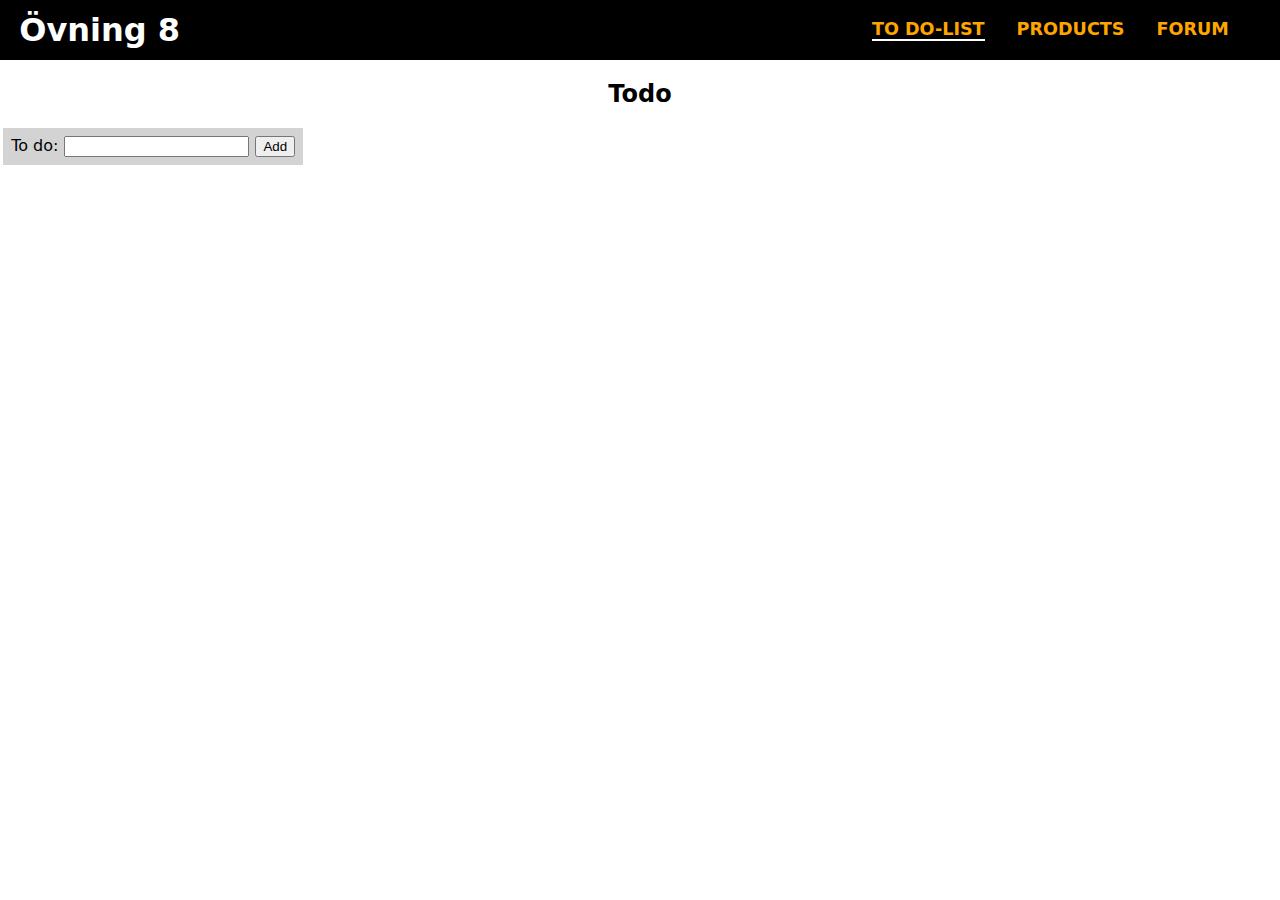
<file: index.html>
<!DOCTYPE html>
<html lang="en">
<head>
    <meta charset="UTF-8">
    <meta name="viewport" content="width=device-width, initial-scale=1.0">
    <script src="./js/todo.js" type="module"></script>
    <link rel="stylesheet" href="./css/style.css">
    <link rel="stylesheet" href="./css/todo.css">
    <title>Övning 8 - REST API</title>
</head>
<body>
    <header>
        <h1>Övning 8</h1>
        <nav>
            <ul>
                <li class="active"><a href="index.html">To Do-list</a></li>
                <li><a href="products.html">Products</a></li>
                <li><a href="forum.html">Forum</a></li>
            </ul>
        </nav>
    </header>
    <main>
        <section id="todolist">
            <h2>Todo</h2>
            <form id="todoform">
                <label for="task">To do:</label><input type="text" name="task" id="task" minlength="2" required>
                <button>Add</button>
            </form>
            <div id="taskbar"></div>
        </section>
    </main>
</body>
</html>
</file>
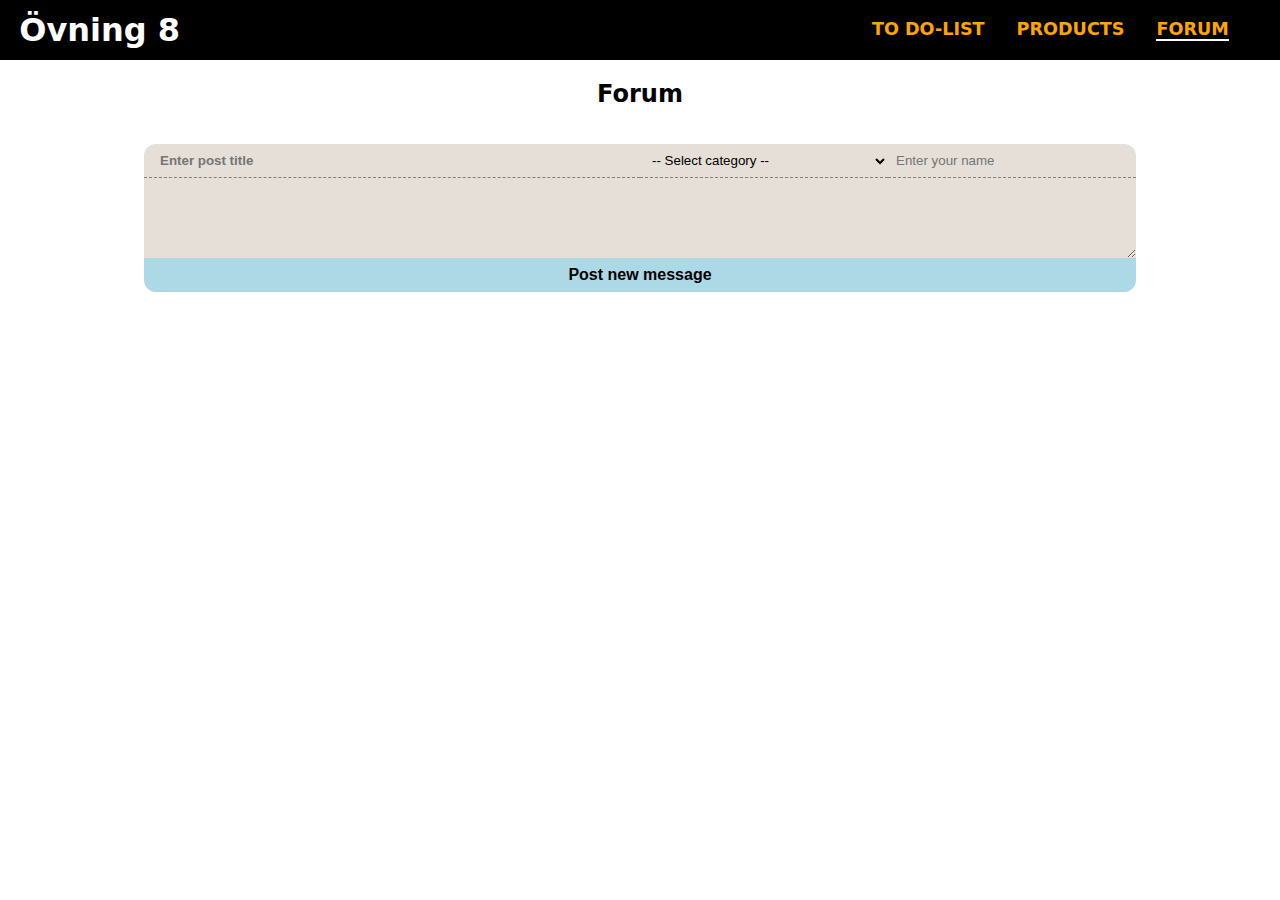
<file: forum.html>
<!DOCTYPE html>
<html lang="en">
<head>
    <meta charset="UTF-8">
    <meta name="viewport" content="width=device-width, initial-scale=1.0">
    <script src="./js/forum.js" type="module"></script>
    <link rel="stylesheet" href="./css/style.css">
    <link rel="stylesheet" href="./css/forum.css">
    <title>Övning 8 - REST API</title>
</head>
<body>
    <header>
        <h1>Övning 8</h1>
        <nav>
            <ul>
                <li><a href="index.html">To Do-list</a></li>
                <li><a href="products.html">Products</a></li>
                <li class="active"><a href="forum.html">Forum</a></li>
            </ul>
        </nav>
    </header>
    <main>
        <section id="forum">
            <h2>Forum</h2>
            <form id="forum-newpost-form">
                <div id="forum-newpost-title-wrapper"><input name="title" id="forum-newpost-title" type="text" minlength="2" maxlength="100" placeholder="Enter post title" required></div>
                <div id="forum-newpost-subject-wrapper">
                    <select name="subject" id="forum-newpost-subject">
                        <option value=""> -- Select category --</option>
                        <option value="food">Food</option>
                        <option value="music">Music</option>
                        <option value="monsters">Monsters</option>
                    </select>
                </div>
                <div id="forum-newpost-author-wrapper"><input name="author" id="forum-newpost-author" type="text" minlength="2" maxlength="20" placeholder="Enter your name" required></div>
                <textarea id="forum-newpost-body" name="body" minlength="3" required></textarea>
                <button id="forum-newpost-submit">Post new message</button>
            </form>
            <div id="forumposts"></div>
        </section>
    </main>
</body>
</html>
</file>
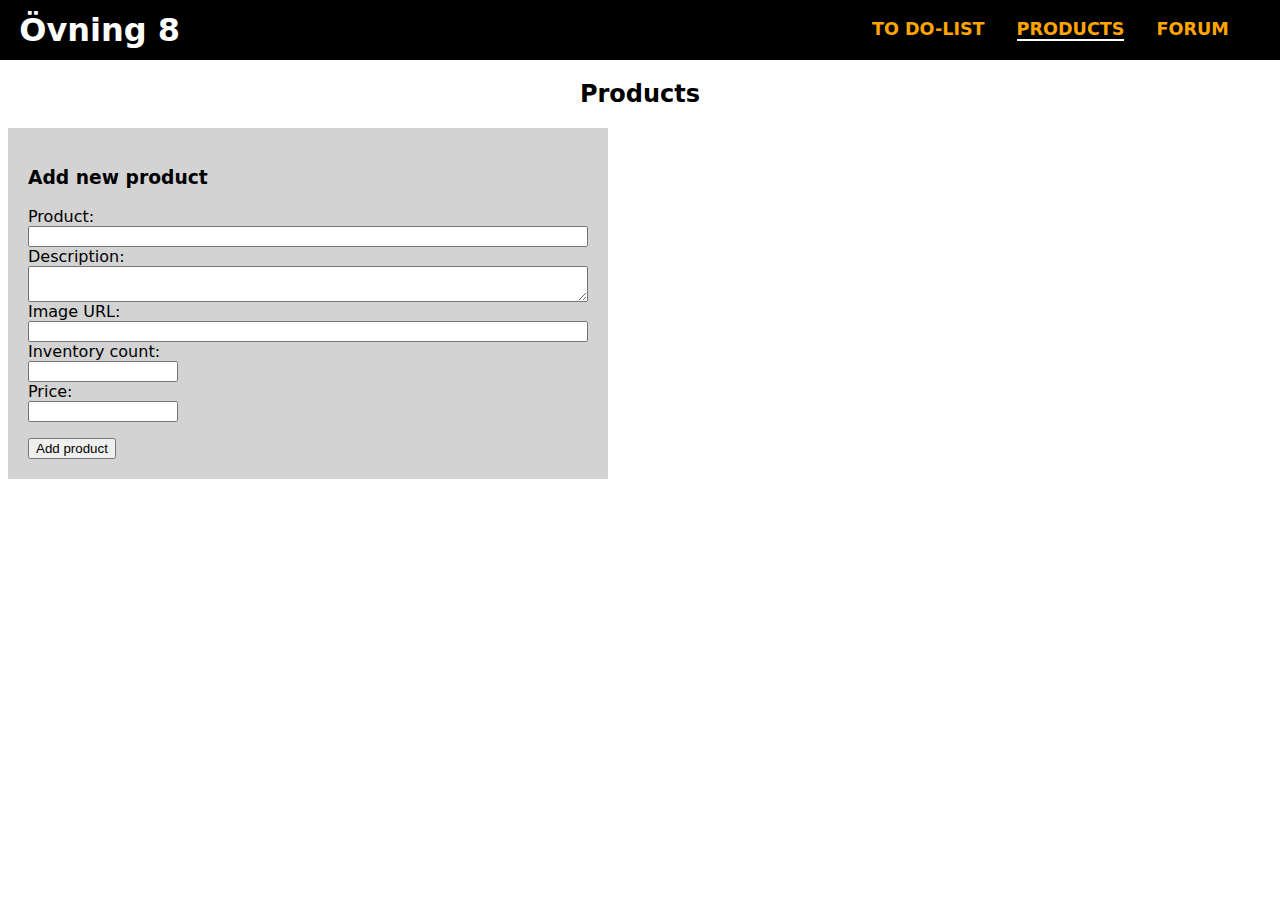
<file: products.html>
<!DOCTYPE html>
<html lang="en">
<head>
    <meta charset="UTF-8">
    <meta name="viewport" content="width=device-width, initial-scale=1.0">
    <script src="./js/products.js" type="module"></script>
    <link rel="stylesheet" href="./css/style.css">
    <link rel="stylesheet" href="./css/products.css">
    <title>Övning 8 - REST API</title>
</head>
<body>
    <header>
        <h1>Övning 8</h1>
        <nav>
            <ul>
                <li><a href="index.html">To Do-list</a></li>
                <li class="active"><a href="products.html">Products</a></li>
                <li><a href="forum.html">Forum</a></li>
            </ul>
        </nav>
    </header>
    <main>
        <section id="products">
            <h2>Products</h2>
            <form id="productform">
                <h3>Add new product</h3>
                <label for="new-product-name">Product: </label><input type="text" name="name" id="new-product-name" min-length="4" required>
                <label for="new-product-desc">Description: </label><textarea id="new-product-desc" name="description"></textarea>
                <label for="new-product-image">Image URL: </label><input type="url" name="image" id="new-product-image" pattern="(http|https):\/\/.+\..+(.jpg|.jpeg|.png|.gif|.webp)" min-length="10" required>
                <label for="new-product-inv">Inventory count: </label><input type="number" name="inventory" id="new-product-inv" min="1" required>
                <label for="new-product-price">Price: </label><input type="number" name="price" id="new-product-price" min="1" required>
                <button>Add product</button>
            </form>
            <div id="productcount"></div>
            <div id="productlist"></div>
        </section>
    </main>
</body>
</html>
</file>
<file: css/style.css>
* {
    box-sizing: border-box;
}

body {
    font-family: system-ui, -apple-system, BlinkMacSystemFont, "Segoe UI", Roboto, Oxygen, Ubuntu, Cantarell, "Helvetica Neue", Arial, sans-serif;
    margin: 0;
}

body > header {
    background-color: black;
    color: orange;
    padding: 0.2rem;
    display: flex;
    justify-content: space-between;
    align-items: center;
}

body > header h1 {
    margin: 0;
    padding-left: 1rem;
    color: white;
}

body > header a,
body > header a:visited {
    color: orange;
    text-decoration: none;
    font-weight: 900;
    font-size: 1.1em;
}

body > header a:focus, 
body > header a:active, 
body > header a:hover {
    color: yellow;
    text-shadow: 0px 0px 15px yellow;
}

header > nav {
    margin-right: 3rem;
}

header > nav > ul {
    list-style: none;
    display: flex;
    justify-content: flex-end;
    gap: 2rem;
}

header > nav > ul li {
    text-transform: uppercase;
}

header > nav > ul li.active {
    border-bottom: 2px solid white;
}

section > h2 {
    text-align: center;
}

.hide {
    display: none !important;
}
</file>
<file: css/todo.css>
#taskbar {
    display: flex;
    flex-wrap: wrap;
    justify-content: flex-start;
    max-width: 1200px;
}

#taskbar > div {
    width: 300px;
    padding: 0.5rem;
    margin: 0.2rem;
    cursor: pointer;
    position: relative;
}

#todoform {
    display: flex;
    justify-content: space-between;
    width: 300px;
    padding: 0.5rem;
    margin: 0.2rem;
    background-color: lightgray;
}

.todo-do {
    background-color: lightgray;
}

.todo-done {
    background-color: lightgreen;
    opacity: 0.5;
}

.todo-do::before {
    content: "ToDo!";
    background-color: black;
    color: white;
    padding: 0.25rem;
    border-radius: 5px;
    margin-right: 0.5rem;
}

.todo-done::before {
    content: "Done!";
    background-color: black;
    color: white;
    padding: 0.25rem;
    border-radius: 5px;
    margin-right: 0.5rem;
}

.todo-delete {
    border-radius: 0px 0px 0px 50%;
    border: 0px;
    background-color: darkred;
    color: white;
    font-weight: 700;
    padding: 0.25rem;
    width: 20px;
    height: 20px;
    display: inline-flex; 
    justify-content: center;
    align-items: center;
    margin-left: 0.5rem;
    position: absolute;
    top: 0px;
    right: 0px;
    cursor: pointer;
}
</file>
<file: css/forum.css>
#forumposts {
    max-width: 1024px;
    display: flex;
    flex-direction: column;
    gap: 2rem;
    margin: 0 auto 3rem auto;
}

.forum-post-card {
    background-color: rgb(230, 223, 216);
    display: grid;
    grid-template-areas:
        "post-title post-title"
        "post-author post-subject"
        "post-delete post-delete"
        "post-body post-body"
        "post-comments post-comments";
    gap: 0;
    box-shadow: 3px 3px 10px rgba(0,0,0, 0.45);
}

.forum-removepost-wrapper {
    grid-area: post-delete;
    display: flex;
    justify-content: flex-end;
}

.forum-removepost-button {
    background-color: darkred;
    border: 0;
    padding: 0.2rem 0.4rem;
    color: white;
    border-radius: 0 0 0 12px;
    cursor: pointer;
}

.forum-removepost-button:hover,
.forum-removepost-button:active,
.forum-removepost-button:focus {
    background-color: red;
    box-shadow: -2px 0px 4px red;
}

.forum-post-title {
    grid-area: post-title;
    background-color: rgba(0,0,0,0.7);
    color: white;
    margin: 0;
    padding: 0.5rem 1rem;
    font-size: 2rem;
}

.forum-post-author, 
.forum-post-subject {
    padding: 0.25rem 0.5rem 0.25rem 1rem;
    font-size: 0.9em;
    background-color: rgba(0,0,0,0.5);
    color: white;
}

.forum-post-author {
    grid-area: post-author;
}

.forum-post-author::before {
    content: "By: ";
    font-weight: 700;
}

.forum-post-subject {
    grid-area: post-subject;
}

.forum-post-subject::before {
    content: "Category: ";
    font-weight: 700;
}

.forum-post-body {
    grid-area: post-body;
    min-height: 100px;
    padding: 0 1rem 1rem 1rem;
}

.forum-post-comments {
    grid-area: post-comments;
}

.forum-post-comments::before {
    display: block;
    content: "Comments";
    background-color: rgba(0,0,0,0.5);
    color: white;
    font-size: 1.25rem;
    font-weight: 700;
    padding: 0.25rem 0.5rem;
}

.forum-post-nocomments {
    font-weight: 700;
    font-style: italic;
    padding: 1rem;
}

.forum-post-comment {
    display: flex;
    gap: 1rem;
    padding: 0.25rem 1.5rem;
}

.forum-post-comment:nth-of-type(odd) {
    background-color: rgba(0,0,0, 0.1);
}

.forum-post-comment-author {
    font-style: italic;
    color: blue;
}

.forum-post-comment-author::before {
    content: " -- ";
}

.forum-post-comment-body::before {
    content: url('../images/icon-comment.png');
    margin-right: 0.5rem;
}

.forum-removecomment-button {
    background-image: url('../images/icon-cross.png');
    background-position: center center;
    background-repeat: no-repeat;
    background-color: darkred;
    width: 26px;
    height: 26px;
    border-radius: 50%;
    border: 0;
    color: transparent;
    opacity: 0.5;
    cursor: pointer;
}

.forum-removecomment-button:hover {
    opacity: 1;
}

.forum-addcomment-button {
    background-color: rgba(0,0,0, 0.6);
    color: white;
    border: 0;
    padding: 0.5rem;
    border-radius: 12px 12px 0px 0px;
    margin-top: 1rem;
    cursor: pointer;
}


.forum-post-comment-form {
    display: none;
    flex-direction: column;
    background-color: rgba(0,0,0, 0.6);
    color: white;
    padding: 0.75rem;
}

.forum-post-comment-form.show {
    display: flex;
}


.forum-post-comment-form-author {
    border: 0;
    padding: 0.6rem;
    border-radius: 12px 12px 0px 0px;
    border-bottom: 1px dotted grey;
    outline: 0;
}

.forum-post-comment-form-body {
    height: 4rem;
    border: 0;
    resize: vertical;
    padding: 0.6rem;
    outline: 0;
}

.forum-post-comment-form-submit {
    border: 0;
    padding: 0.5rem;
    border-radius: 0px 0px 12px 12px;
    background-color: lightblue;
    font-weight: 700;
    cursor: pointer;
    outline: 0;
}

.forum-post-comment-form-submit:focus,
.forum-post-comment-form-submit:active, 
.forum-post-comment-form-submit:hover {
    background-color: orange;
}

#forum-newpost-form {
    display: grid;
    grid-template-columns: 2fr 1fr 1fr;
    grid-template-areas:
        "newpost-title newpost-subject newpost-author"
        "newpost-body newpost-body newpost-body"
        "newpost-submit newpost-submit newpost-submit";
    gap: 0;
    padding: 1rem;
    margin: 0.5rem auto;
    max-width: 1024px;
}

#forum-newpost-form label {
    display: block;
    font-size: 0.9em;
    font-weight: 700;
    margin: 0;
}

#forum-newpost-form select, 
#forum-newpost-form textarea, 
#forum-newpost-form input {
    width: 100%;
    height: 100%;
    border: 0;
    padding: 0.5rem;
    outline: 0;
    background-color: rgb(230, 223, 216);
}

#forum-newpost-form select:focus, 
#forum-newpost-form textarea:focus, 
#forum-newpost-form input:focus {
    background-color: rgb(209, 197, 185);
}

#forum-newpost-form select {
    padding: 0.5rem;
    margin: 0;
}

#forum-newpost-author-wrapper {
    grid-area: newpost-author;
}

#forum-newpost-form #forum-newpost-author {
    border-radius: 0px 12px 0px 0px;
    border-bottom: 1px dashed grey;
    padding: 0.5rem;
}

#forum-newpost-title-wrapper {
    grid-area: newpost-title;
}

#forum-newpost-form #forum-newpost-title {
    border-radius: 12px 0px 0px 0px;
    border-bottom: 1px dashed grey;
    font-weight: 700;
    padding: 0.5rem 0.5rem 0.5rem 1rem;
}

#forum-newpost-subject-wrapper {
    grid-area: newpost-subject;
}

#forum-newpost-form #forum-newpost-subject {
    
    border-bottom: 1px dashed grey;
}

#forum-newpost-form #forum-newpost-body {
    grid-area: newpost-body;
    min-height: 5rem;
    resize: vertical;
    margin: 0;
    padding: 0.8rem;
}

#forum-newpost-form #forum-newpost-submit {
    grid-area: newpost-submit;
    margin: 0;
    padding: 0.5rem;
    border-radius: 0px 0px 12px 12px;
    width: 100%;
    height: 100%;
    border: 0;
    background-color: lightblue;
    font-weight: 700;
    font-size: 1em;
    cursor: pointer;
}

#forum-newpost-form #forum-newpost-submit:hover,
#forum-newpost-form #forum-newpost-submit:focus,
#forum-newpost-form #forum-newpost-submit:active {
    background-color: orange;
}
</file>
<file: css/products.css>
#productlist {
    display: flex;
    flex-wrap: wrap;
    justify-content: flex-start;
}

.product-card {
    width: 300px;
    display: flex;
    flex-direction: column;
    justify-content: flex-start;
    align-items: center;
    background-color: lightgray;
    box-shadow: 4px 4px 10px rgba(0,0,0, 0.25);
    padding: 0;
    margin: 0.7rem;
}

.product-image {
    max-width: 100%;
    display: block;
}

.product-inventory, 
.product-price {
    font-weight: 700;
}

.product-card > h3 {
    padding: 0.2rem 1rem;
    text-align: center;
}

.product-card > div {
    padding: 0.2rem 1.2rem;
}

.product-card > div:last-of-type {
    padding-bottom: 1.2rem;
}

#productform {
    display: flex;
    flex-direction: column;
    max-width: 600px;
    background-color: lightgray;
    padding: 1.25rem;
    margin: 0.5rem;
}

#new-product-inv,
#new-product-price {
    max-width: 150px;
}

#productform button {
    margin-top: 1rem;
    width: fit-content;
}

.product-buy-form {
    display: flex;
    justify-content: center;
    padding-left: 0.75rem;
    margin-bottom: 1.25rem;
}

.product-buy-amount {
    background-color: black;
    width: 65px;
    color: white;
    border: 0px;
    padding: 0.5rem 0.5rem 0.5rem 1rem;
    border-radius: 15px 0px 0px 15px;
    outline: 0px;
}

.product-buy-button {
    border-radius: 0px 15px 15px 0px;
    border: 0;
    padding: 0.5rem 1rem 0.5rem 0.5rem;
    background-color: rgb(99, 106, 141);
    color: white;
    font-weight: 700;
    cursor: pointer;
    outline: 0px;
}

.product-buy-button:focus, 
.product-buy-button:hover {
    background-color: orange;
}
</file>
